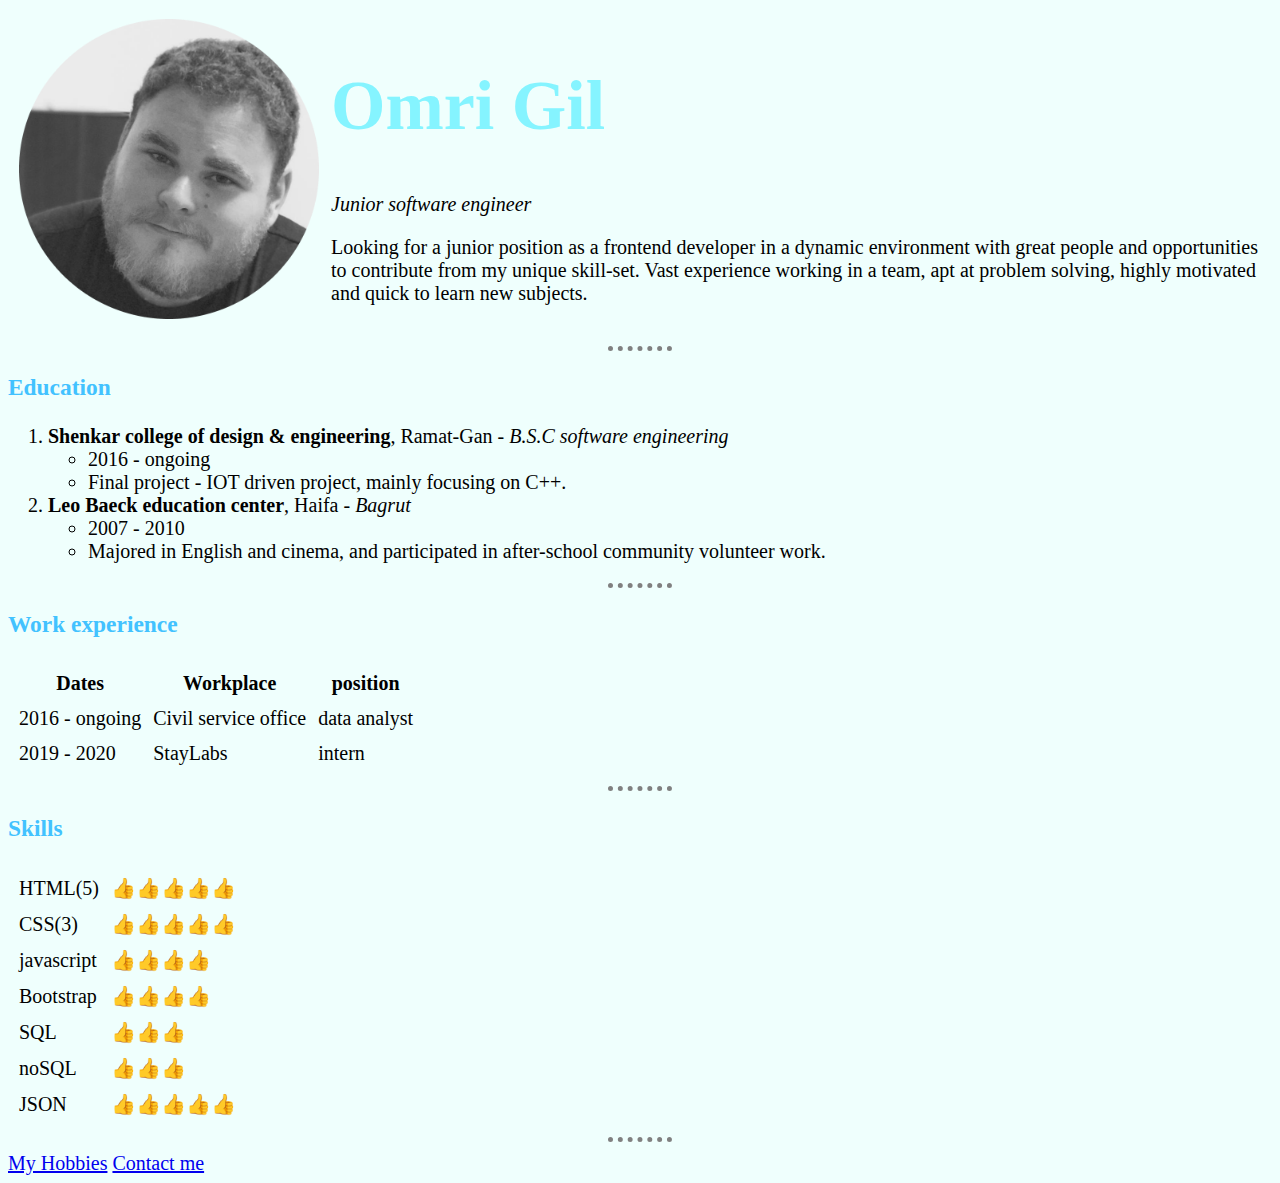
<file: index.html>
<!DOCTYPE html>
<html lang="en" dir="ltr">

<head>
  <meta charset="utf-8">
  <title>Omri's introductory site</title>
  <link rel="stylesheet" href="css/styles.css">
</head>

<body>
  <table cellspacing="10">
    <tr>
      <td><img id="profilePic" src="images/omri profile pic.png" alt="Omri profile picture"></td>
      <td>
        <h1 id="myName">Omri Gil</h1>
        <p><em>Junior software engineer</em></p>
        <p>Looking for a junior position as a frontend developer in a dynamic environment with great people and opportunities to contribute from my unique skill-set.
          Vast experience working in a team, apt at problem solving, highly motivated and quick to learn new subjects.
        </p>
      </td>
    </tr>
  </table>
  <hr>
  <h3>Education</h3>
  <ol>
    <li><strong>Shenkar college of design & engineering</strong>, Ramat-Gan - <em>B.S.C software engineering</em>
      <ul>
        <li>2016 - ongoing</li>
        <li>Final project - IOT driven project, mainly focusing on C++.</li>
      </ul>
    </li>
    <li><strong>Leo Baeck education center</strong>, Haifa - <em>Bagrut</em>
      <ul>
        <li>2007 - 2010</li>
        <li>Majored in English and cinema, and participated in after-school community volunteer work.</li>
      </ul>
    </li>
  </ol>
  <hr>
  <h3>Work experience</h3>
  <table cellspacing="10">
    <thead>
      <tr>
        <th>Dates</th>
        <th>Workplace</th>
        <th>position</th>
      </tr>
    </thead>
    <tbody>
      <tr>
        <td>2016 - ongoing</td>
        <td>Civil service office</td>
        <td>data analyst</td>
      </tr>
      <tr>
        <td>2019 - 2020</td>
        <td>StayLabs</td>
        <td>intern</td>
      </tr>
    </tbody>
  </table>
  <hr>
  <h3>Skills</h3>
  <table cellspacing="10">
    <tr>
      <td>HTML(5)</td>
      <td>👍👍👍👍👍</td>
    </tr>
    <tr>
      <td>CSS(3)</td>
      <td>👍👍👍👍👍</td>
    </tr>
    <tr>
      <td>javascript</td>
      <td>👍👍👍👍</td>
    </tr>
    <tr>
      <td>Bootstrap</td>
      <td>👍👍👍👍</td>
    </tr>
    <tr>
      <td>SQL</td>
      <td>👍👍👍</td>
    </tr>
    <tr>
      <td>noSQL</td>
      <td>👍👍👍</td>
    </tr>
    <tr>
      <td>JSON</td>
      <td>👍👍👍👍👍</td>
    </tr>
  </table>
  <hr>
  <a href="Hobbies.html">My Hobbies</a>
  <a href="contact-me.html">Contact me</a>
</body>

</html>



<!-- <table>
  <tr>
    <td>MVC pattern</td>
    <td>👍👍👍👍</td>
  </tr>
  <tr>
    <td>OOP</td>
    <td>👍👍👍👍</td>
  </tr>
  <tr>
    <td>source control - Github</td>
    <td>👍👍👍</td>
  </tr>
  <tr>
    <td>Adobe Photoshop</td>
    <td>👍👍👍👍👍</td>
  </tr>
  <tr>
    <td>Corel Draw</td>
    <td>👍👍👍👍</td>
  </tr>
  <tr>
    <td>GIS - ESRI</td>
    <td>👍👍👍👍</td>
  </tr>
  <tr>
    <td>Adobe Premiere</td>
    <td>👍👍👍👍👍</td>
  </tr>
</table> -->



<!-- <ol>
  <li><strong>Civil service office</strong>, Tel-Aviv - <em>Data analyst</em>
    <ul>
      <li>Working on long term projects as well as time critical deadlines</li>
      <li>providing services and assessments with far-reaching effects over decision making.</li>
      <li>Managing, prioritizing and completing assignments under pressure and hectic timelines.</li>
      <li>Quick and effective response to unforeseen circumstances and issues.</li>
      <li>Well-versed at implementation of creative solutions to a problem.</li>
      <li>Awareness to customer’s needs when approaching a project.</li>
      <li>Established a workflow to help optimize and archive all of the team’s work in uniform fashion.</li>
    </ul>
  </li>
  <li><strong>Stay Labs</strong>, Tel-Aviv - <em>intern</em>
    <ul>
      <li>Took part in an internship program called <a href="https://www.step-shenkar.com/">STEP Shenkar</a> where I interned at <a href="https://www.staylabs.com/">StayLabs</a>, a start-up company based in Tel-Aviv.</li>
      <li>Took part in preliminary stages of design and content specifications for a platform that features periodic reports to the customer.</li>
    </ul>
  </li>
</ol> -->
</file>
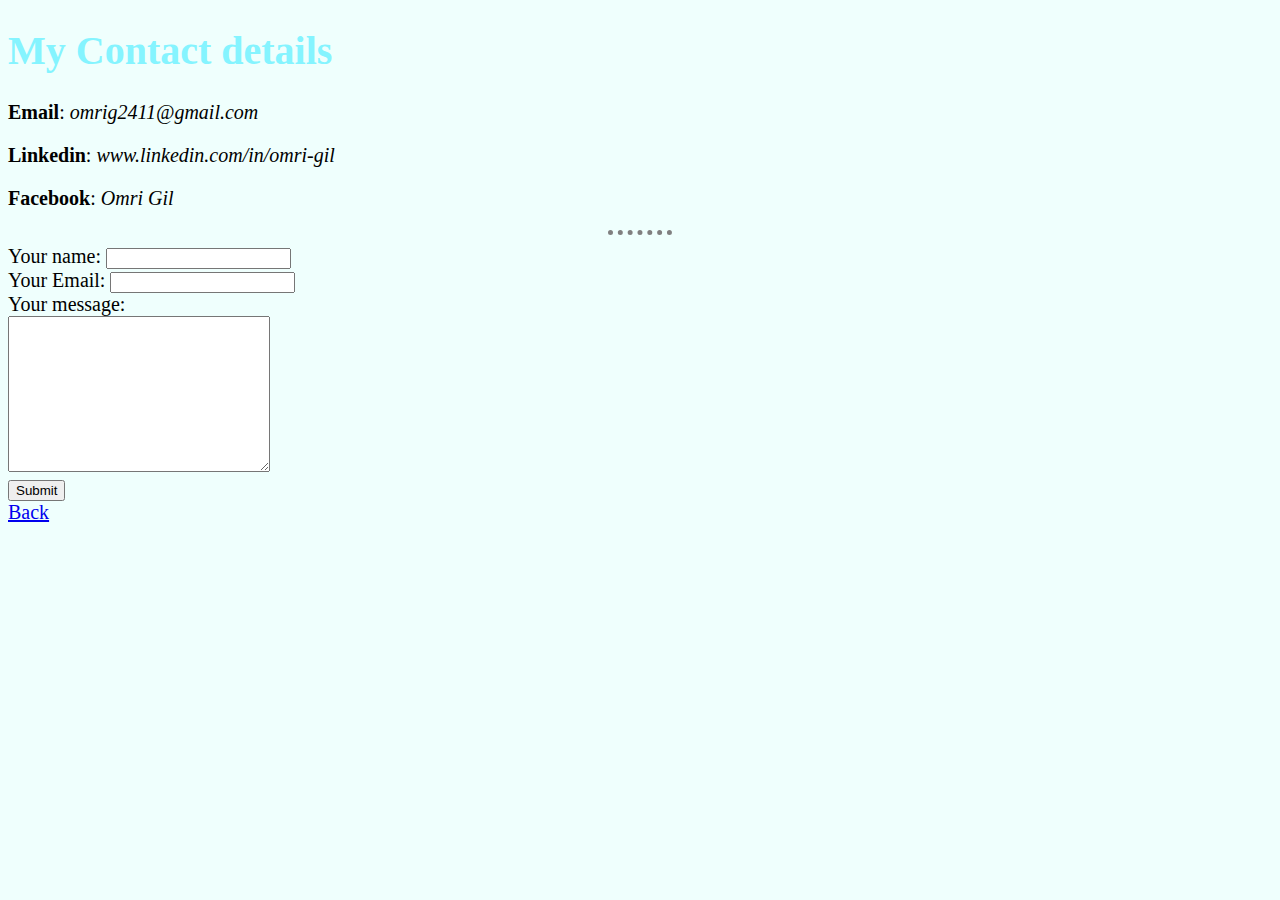
<file: contact-me.html>
<!DOCTYPE html>
<html lang="en" dir="ltr">

<head>
  <meta charset="utf-8">
  <title>Contact me</title>
  <link rel="stylesheet" href="css/styles.css">
</head>

<body>
  <h1>My Contact details</h1>
  <p><strong>Email</strong>: <em>omrig2411@gmail.com</em></p>
  <p><strong>Linkedin</strong>: <em>www.linkedin.com/in/omri-gil</em></p>
  <p><strong>Facebook</strong>: <em>Omri Gil</em></p>
  <hr>
  <form action="mailto:omrig2411@gmail.com" method="post" enctype="text/plain">
    <label>Your name:</label>
    <input type="text" name="yourName" value=""><br>
    <label>Your Email:</label>
    <input type="email" name="yourEmail" value=""><br>
    <label>Your message:</label><br>
    <textarea name="yourMessage" rows="10" cols="30"></textarea><br>
    <input type="submit">
  </form>
  <a href="index.html">Back</a>
</body>

</html>
</file>
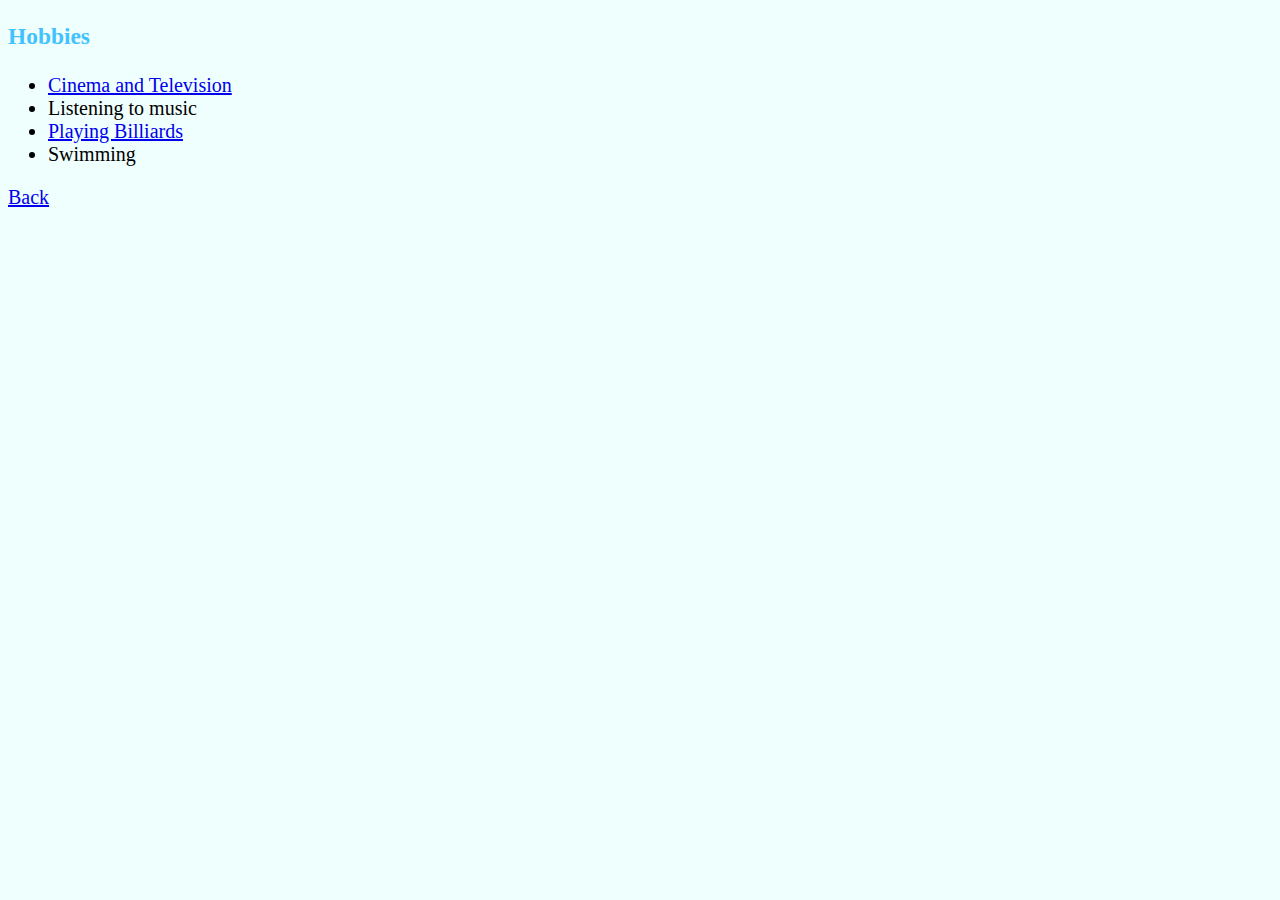
<file: Hobbies.html>
<!DOCTYPE html>
<html lang="en" dir="ltr">

<head>
  <meta charset="utf-8">
  <title>My Hobbies</title>
  <link rel="stylesheet" href="css/styles.css">
</head>

<body>
  <h3>Hobbies</h3>
  <ul>
    <li><a href="https://www.imdb.com/">Cinema and Television</a></li>
    <li>Listening to music</li>
    <li><a
        href="https://scontent.fsdv2-1.fna.fbcdn.net/v/t31.18172-8/176415_166012113450863_7373291_o.jpg?_nc_cat=110&ccb=1-5&_nc_sid=cdbe9c&_nc_ohc=aLNhtm9odq4AX8ChBKQ&_nc_ht=scontent.fsdv2-1.fna&oh=00_AT8cJE43J5q2Owl5i7Yuazf25jTMQ9y48BIRgTgDmkgTGw&oe=6258C81D">Playing Billiards</a>
    </li>
    <li>Swimming</li>
  </ul>
  <a href="index.html">Back</a>
</body>

</html>
</file>
<file: css/styles.css>
/*********************************TAG SELECTORS******************************/
body {
  background-color: #EFFFFD;
  font-size: 20px;
}

hr {
  border-color: gray;
  border-style: dotted none none;
  border-width: 5px;
  width: 5%;
}

h1 {
  color: #85F4FF;
}

h3 {
  color: #42C2FF;
}

/*********************************CLASS SELECTORS******************************/

/* .profilePic {
  height: 200px;
} */

/*********************************ID SELECTORS*********************************/
#profilePic {
  height: 300px;
}

#myName {
  font-size: 70px;
}
</file>
